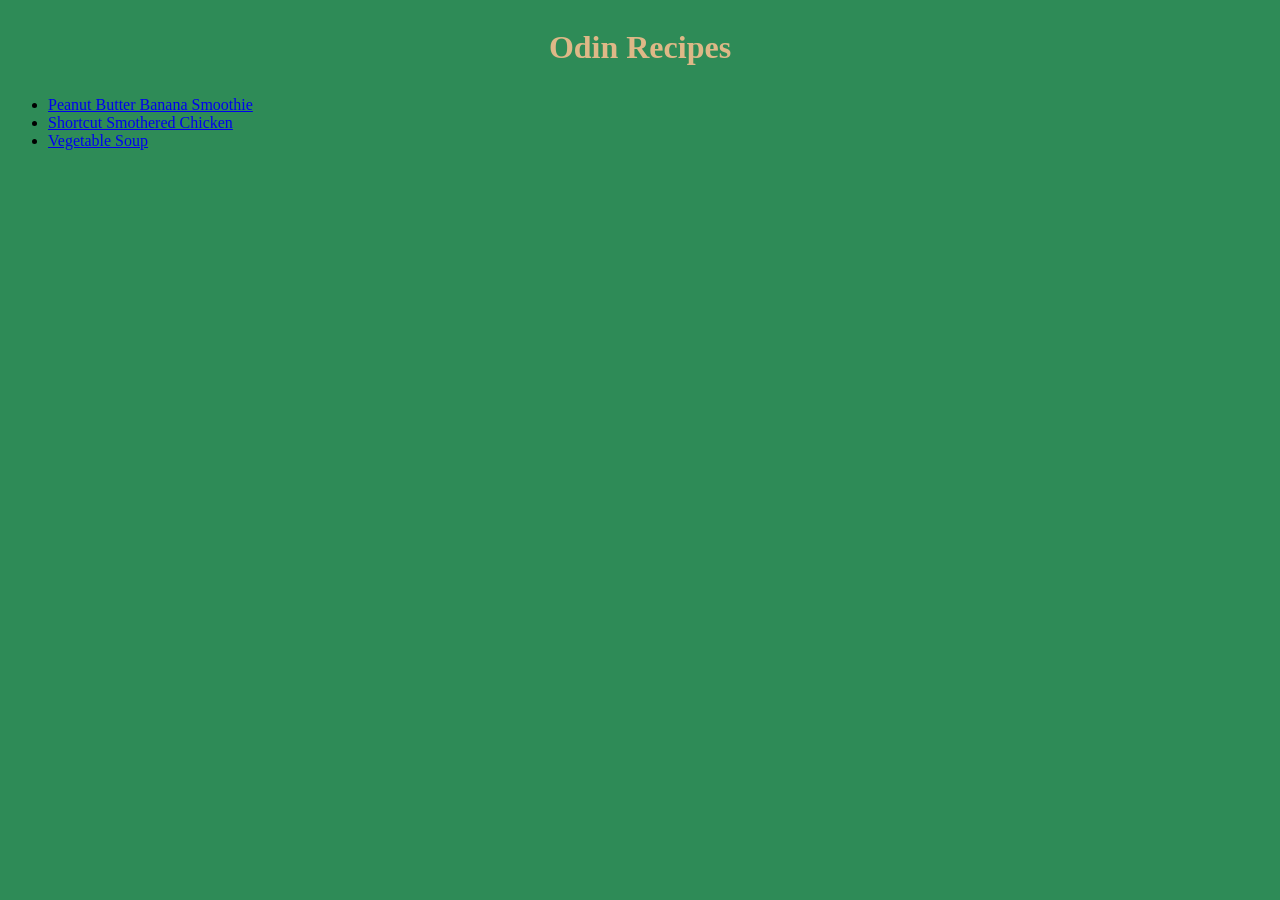
<file: index.html>
<!DOCTYPE html>
<html land="en">
    <head>
        <meta charset="utf-8">
        <title>Odin recipes</title>
        <link rel="stylesheet" href="style.css">
    </head>
    <body>
        <h1>Odin Recipes</h1>
        <ul>
            <li><a href="recipes/peanut-butter-banana-smoothie.html">Peanut Butter Banana Smoothie</a></li>
            <li><a href="recipes/shortcut-smothered-chicken.html">Shortcut Smothered Chicken</a></li>
            <li><a href="recipes/vegetable-soup.html">Vegetable Soup</a></li>
        </ul>
    </body>
</html>
</file>
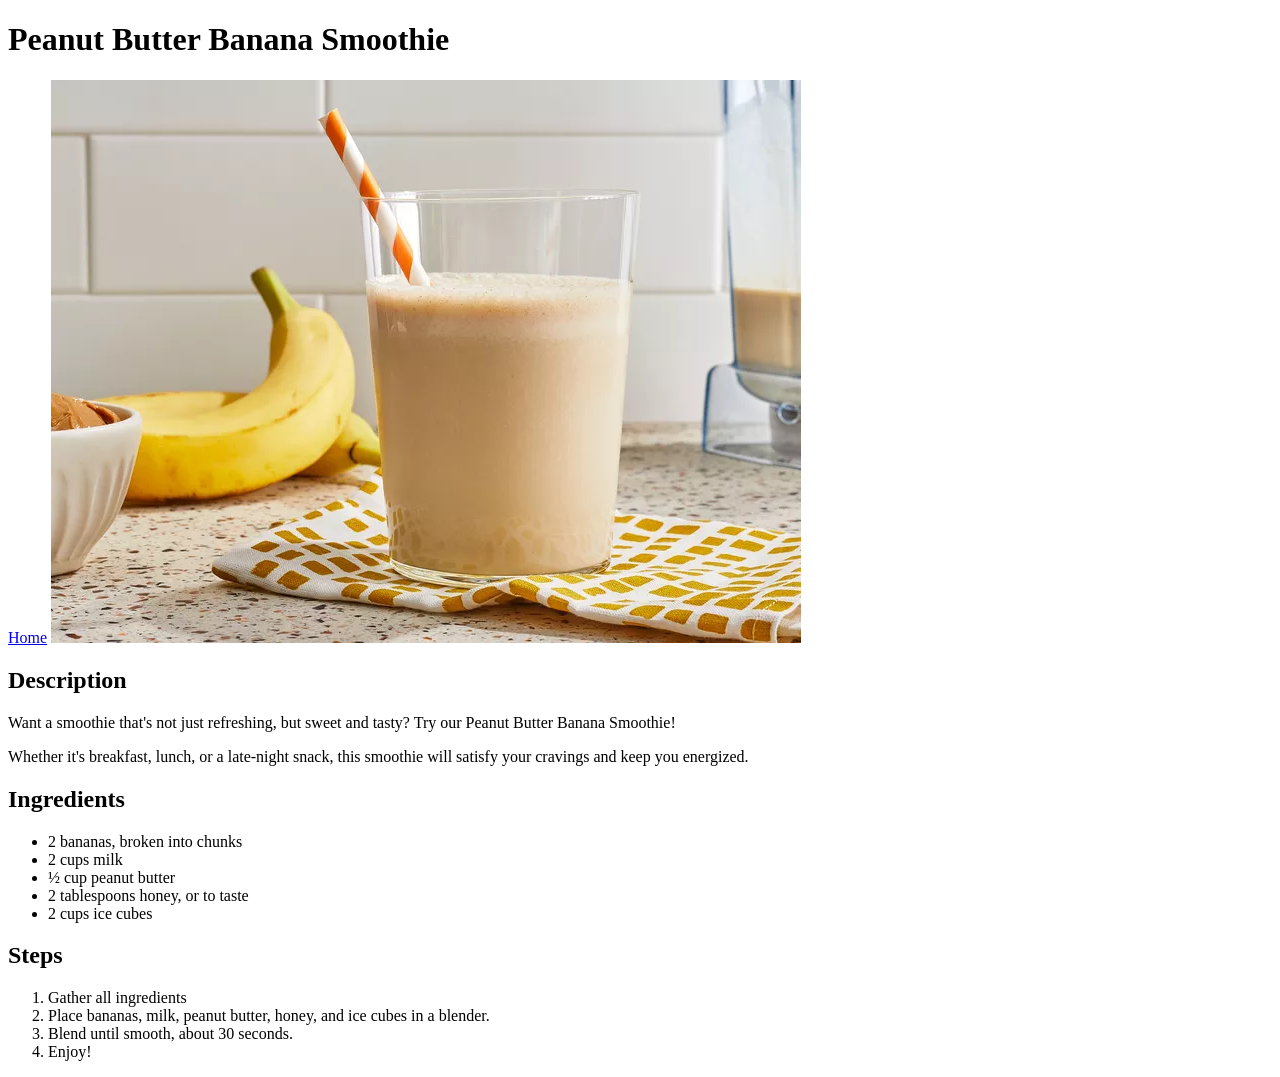
<file: recipes/peanut-butter-banana-smoothie.html>
<!DOCTYPE html>
<html lang="en">
    <head>
        <meta charset="utf-8">
        <title>Peanut Butter Banana Smoothie | Odin Recipes</title>
    </head>
    <body>
        <h1>Peanut Butter Banana Smoothie</h1>
        <a href="../index.html">Home</a>
        <img src="../images/peanut-butter-banana-smoothie.webp" alt="peanut butter banana smoothie">
        
        <h2>Description</h2>
        <p>Want a smoothie that's not just refreshing, but sweet and tasty? Try our Peanut Butter Banana Smoothie!</p>
        <p>Whether it's breakfast, lunch, or a late-night snack, this smoothie will satisfy your cravings and keep you energized.</p>

        <h2>Ingredients</h2>
        <ul>
            <li>2 bananas, broken into chunks</li>
            <li>2 cups milk</li>
            <li>&frac12; cup peanut butter</li>
            <li>2 tablespoons honey, or to taste</li>
            <li>2 cups ice cubes</li>
        </ul>

        <h2>Steps</h2>
        <ol>
           <li>Gather all ingredients</li> 
           <li>Place bananas, milk, peanut butter, honey, and ice cubes in a blender.</li>
           <li>Blend until smooth, about 30 seconds.</li>
           <li>Enjoy!</li>
        </ol>
    </body>
</html>
</file>
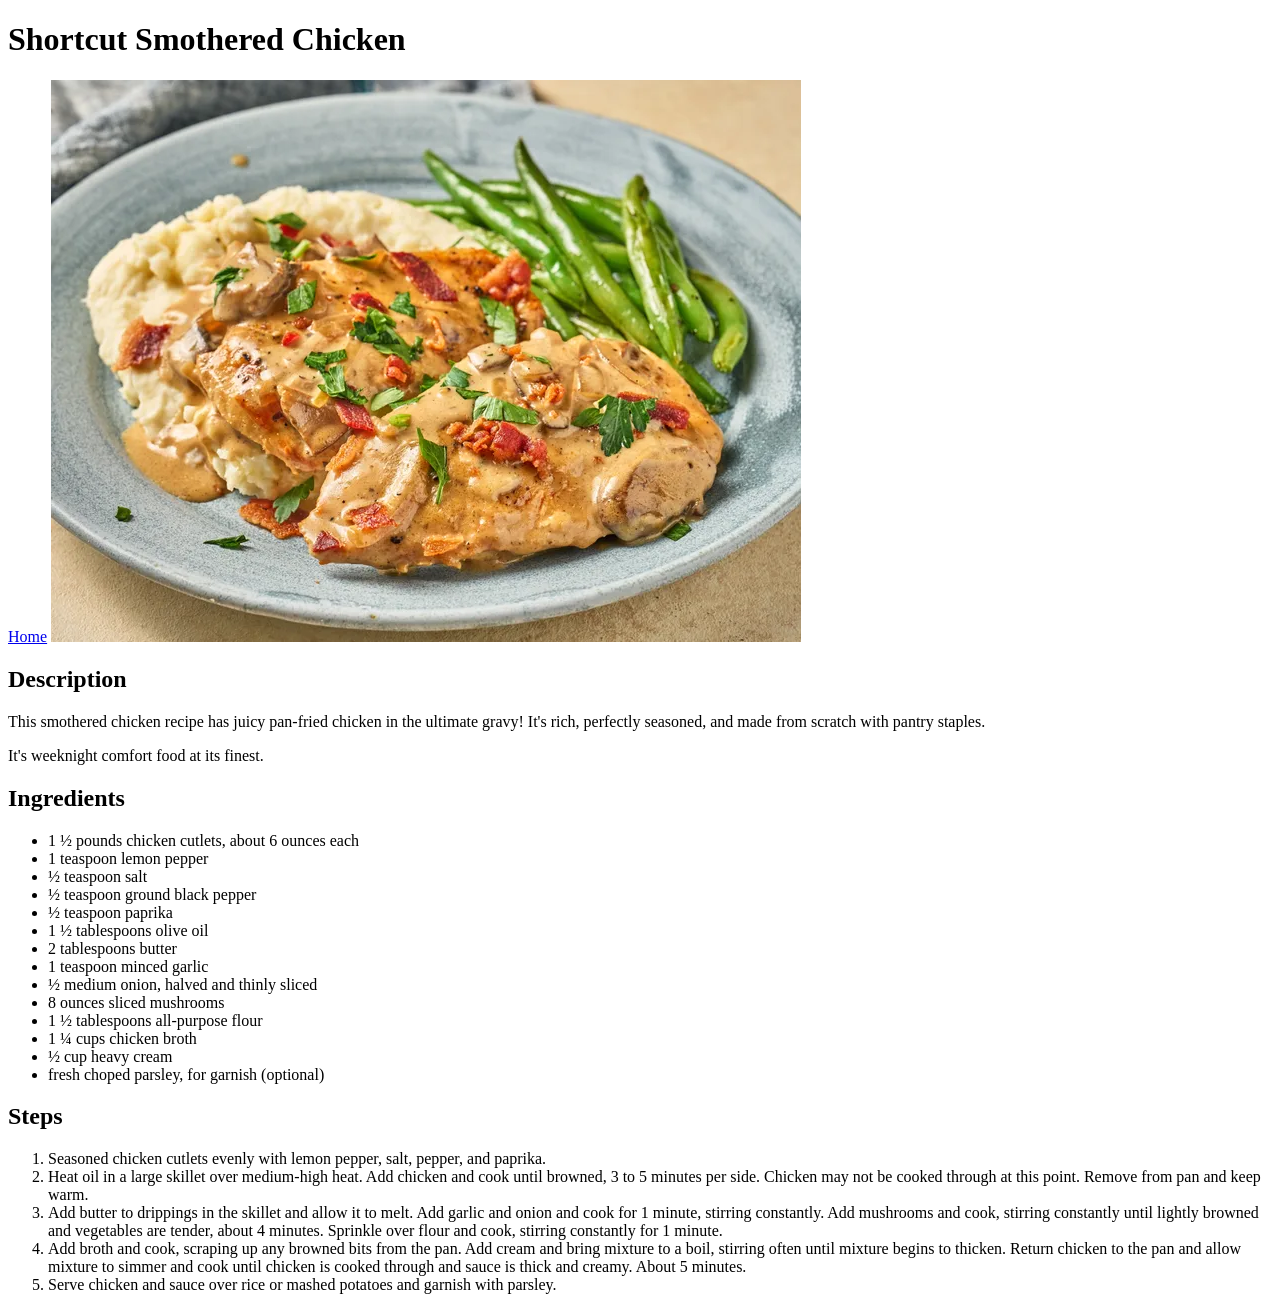
<file: recipes/shortcut-smothered-chicken.html>
<!DOCTYPE html>
<html lang="en">
    <head>
        <meta charset="utf-8">
        <title>Shortcut Smothered Chicken | Odin Recipes </title>
    </head>
    <body>
        <h1>Shortcut Smothered Chicken</h1>
        <a href="../index.html">Home</a>
        <img src="../images/shortcut-smothered-chicken.webp" alt="Shortcut Smothered Chicken">

        <h2>Description</h2>
        <p>This smothered chicken recipe has juicy pan-fried chicken in the ultimate gravy! It's rich, perfectly seasoned, and made from scratch with pantry staples.</p>
        <p>It's weeknight comfort food at its finest.</p>

        <h2>Ingredients</h2>
        <ul>
            <li>1 &frac12; pounds chicken cutlets, about 6 ounces each</li>
            <li>1 teaspoon lemon pepper</li>
            <li>&frac12; teaspoon salt</li>
            <li>&frac12; teaspoon ground black pepper</li>
            <li>&frac12; teaspoon paprika</li>
            <li>1 &frac12; tablespoons olive oil</li>
            <li>2 tablespoons butter</li>
            <li>1 teaspoon minced garlic</li>
            <li>&frac12; medium onion, halved and thinly sliced</li>
            <li>8 ounces sliced mushrooms</li>
            <li>1 &frac12; tablespoons all-purpose flour</li>
            <li>1 &frac14; cups chicken broth</li>
            <li>&frac12; cup heavy cream</li>
            <li>fresh choped parsley, for garnish (optional)</li>
        </ul>

        <h2>Steps</h2>
        <ol>
            <li>Seasoned chicken cutlets evenly with lemon pepper, salt, pepper, and paprika.</li>
            <li>Heat oil in a large skillet over medium-high heat. Add chicken and cook until browned, 3 to 5 minutes per side. Chicken may not be cooked through at this point. Remove from pan and keep warm.</li>
            <li>Add butter to drippings in the skillet and allow it to melt. Add garlic and onion and cook for 1 minute, stirring constantly. Add mushrooms and cook, stirring constantly until lightly browned and vegetables are tender, about 4 minutes. Sprinkle over flour and cook, stirring constantly for 1 minute.</li>
            <li>Add broth and cook, scraping up any browned bits from the pan. Add cream and bring mixture to a boil, stirring often until mixture begins to thicken. Return chicken to the pan and allow mixture to simmer and cook until chicken is cooked through and sauce is thick and creamy. About 5 minutes.</li>
            <li>Serve chicken and sauce over rice or mashed potatoes and garnish with parsley.</li>
        </ol>
    </body>
</html>
</file>
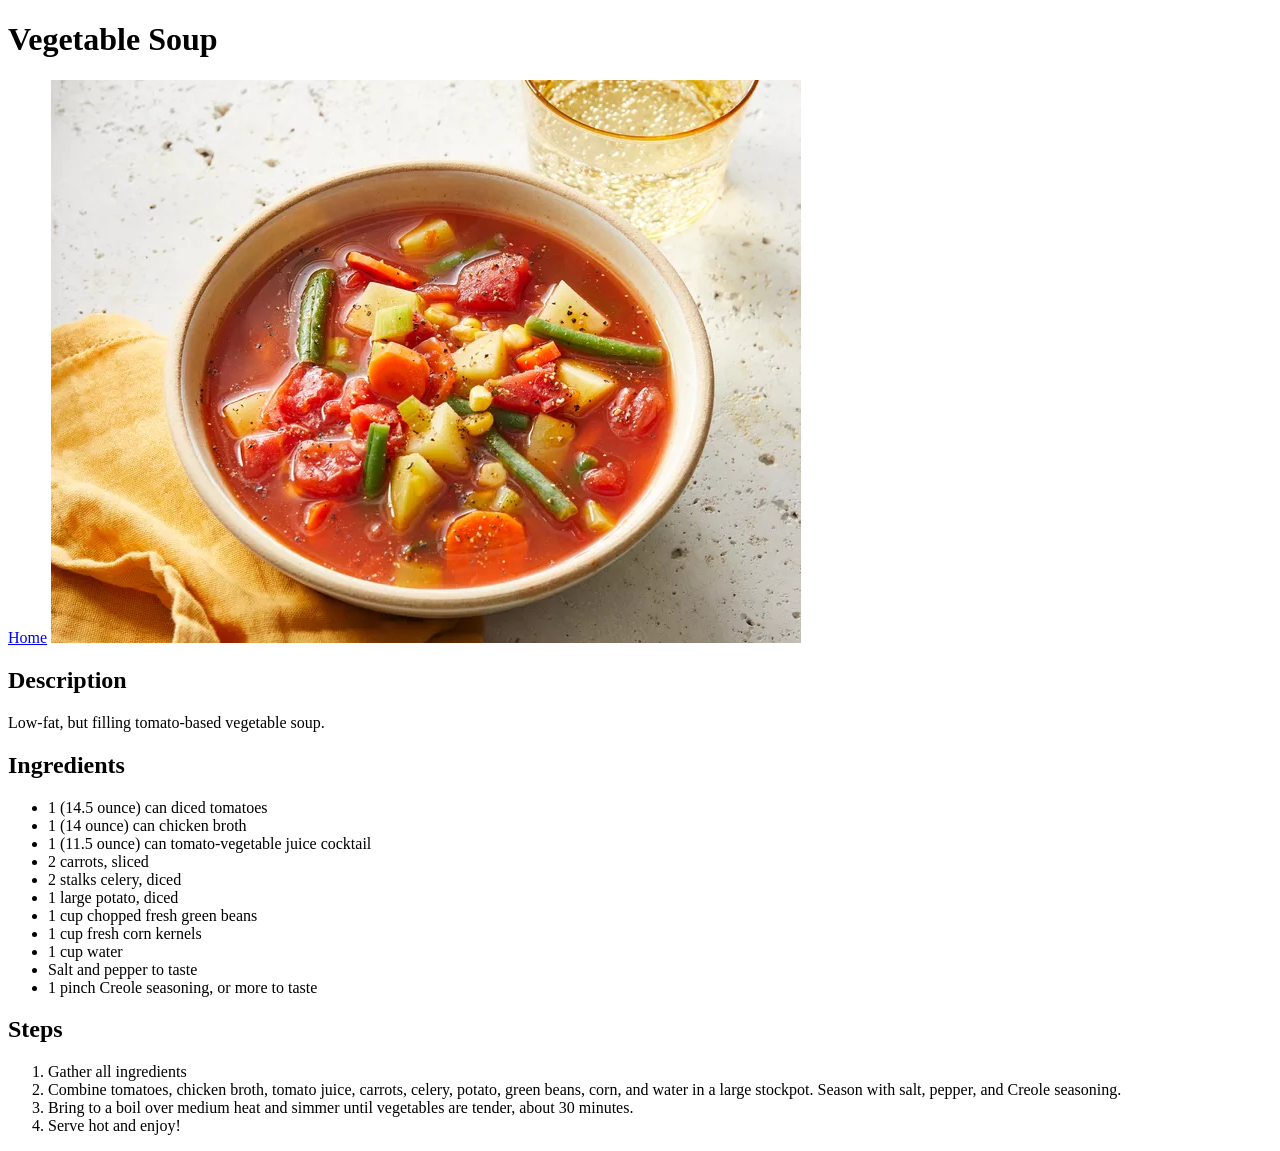
<file: recipes/vegetable-soup.html>
<!DOCTYPE html>
<html lang="en">
    <head>
        <meta charset="utf-8">
        <title>Vegetable Soup | Odin Recipes</title>
    </head>
    <body>
        <h1>Vegetable Soup</h1>
        <a href="../index.html">Home</a>
        <img src="../images/vegetable-soup.webp">

        <h2>Description</h2>
        <p>Low-fat, but filling tomato-based vegetable soup.</p>

        <h2>Ingredients</h2>
        <ul>
            <li>1 (14.5 ounce) can diced tomatoes</li>
            <li>1 (14 ounce) can chicken broth</li>
            <li>1 (11.5 ounce) can tomato-vegetable juice cocktail</li>
            <li>2 carrots, sliced</li>
            <li>2 stalks celery, diced</li>
            <li>1 large potato, diced</li>
            <li>1 cup chopped fresh green beans</li>
            <li>1 cup fresh corn kernels</li>
            <li>1 cup water</li>
            <li>Salt and pepper to taste</li>
            <li>1 pinch Creole seasoning, or more to taste</li>
        </ul>

        <h2>Steps</h2>
        <ol>
            <li>Gather all ingredients</li>
            <li>Combine tomatoes, chicken broth, tomato juice, carrots, celery, potato, green beans, corn, and water in a large stockpot. Season with salt, pepper, and Creole seasoning.</li>
            <li>Bring to a boil over medium heat and simmer until vegetables are tender, about 30 minutes.</li>
            <li>Serve hot and enjoy!</li>
        </ol>
    </body>
</html>
</file>
<file: style.css>
body {
    background-color: seagreen;
    font-family: 'Times New Roman', Times, serif;
}

h1 {
    text-align: center;
    color: burlywood;
    padding: 8px;
}
</file>
